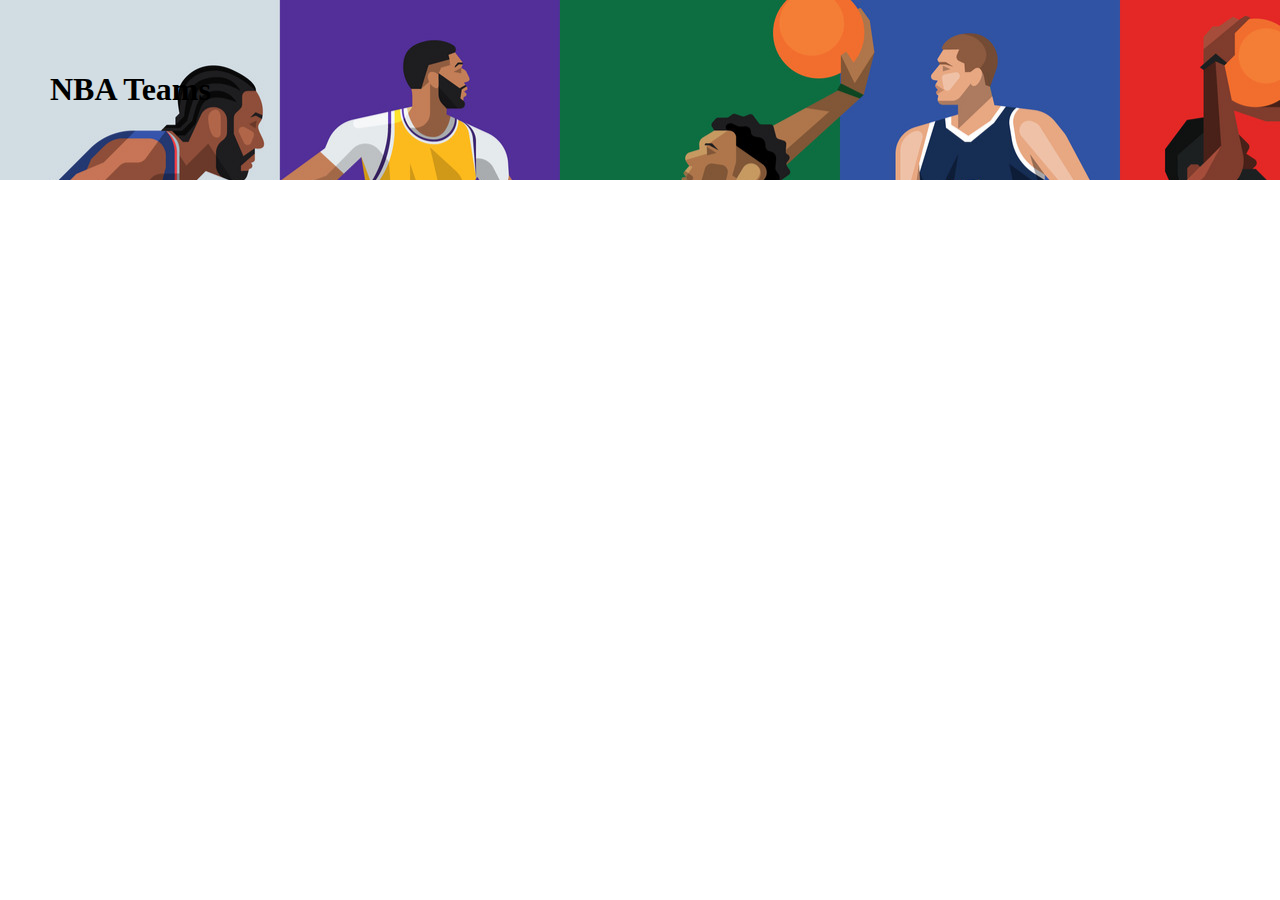
<file: index.html>
<!DOCTYPE html>
<html lang="en">
<head>
  <meta charset="UTF-8">
  <meta name="viewport" content="width=device-width, initial-scale=1.0">
  <link rel="stylesheet" href="https://cdn.jsdelivr.net/npm/bootstrap@4.5.3/dist/css/bootstrap.min.css" integrity="sha384-TX8t27EcRE3e/ihU7zmQxVncDAy5uIKz4rEkgIXeMed4M0jlfIDPvg6uqKI2xXr2" crossorigin="anonymous">
  <link rel="stylesheet" href="/style.css">
  <title>NBA Teams</title>
</head>
<body>
<div id="header">
  <h1 class="text-center text-light">NBA Teams</h1>
</div>
<div class="table-responsive">
  <table id="tTable" class="table table-borderless"></table>
</div>



  

  <script src="https://code.jquery.com/jquery-3.5.1.slim.min.js" integrity="sha384-DfXdz2htPH0lsSSs5nCTpuj/zy4C+OGpamoFVy38MVBnE+IbbVYUew+OrCXaRkfj" crossorigin="anonymous"></script>
<script src="https://cdn.jsdelivr.net/npm/popper.js@1.16.1/dist/umd/popper.min.js" integrity="sha384-9/reFTGAW83EW2RDu2S0VKaIzap3H66lZH81PoYlFhbGU+6BZp6G7niu735Sk7lN" crossorigin="anonymous"></script>
<script src="https://cdn.jsdelivr.net/npm/bootstrap@4.5.3/dist/js/bootstrap.min.js" integrity="sha384-w1Q4orYjBQndcko6MimVbzY0tgp4pWB4lZ7lr30WKz0vr/aWKhXdBNmNb5D92v7s" crossorigin="anonymous"></script>
<script src="/app.js"></script>
</body>
</html>
</file>
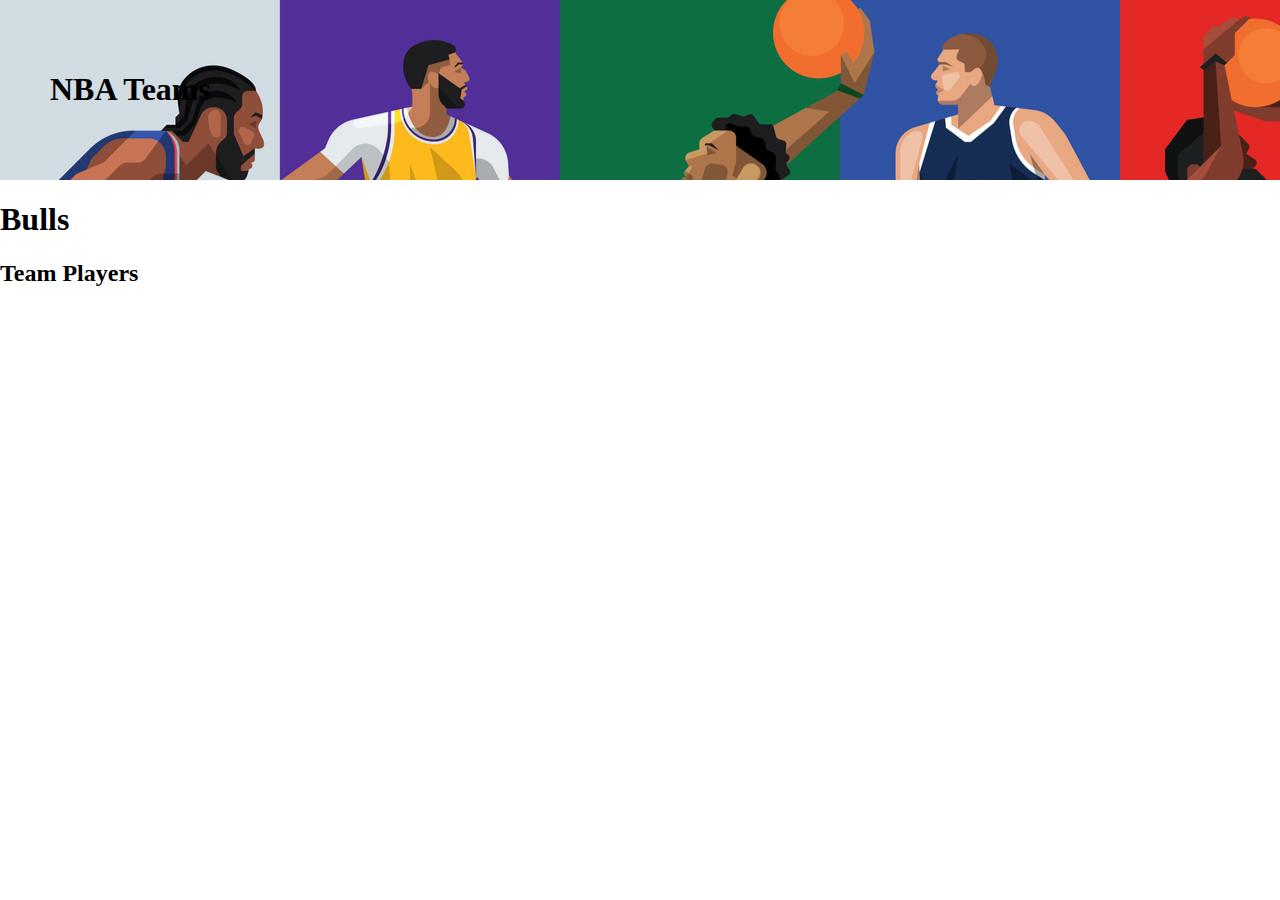
<file: teamPage.html>
<!DOCTYPE html>
<html lang="en">
<head>
  <meta charset="UTF-8">
  <meta name="viewport" content="width=device-width, initial-scale=1.0">
  <link rel="stylesheet" href="https://cdn.jsdelivr.net/npm/bootstrap@4.5.3/dist/css/bootstrap.min.css" integrity="sha384-TX8t27EcRE3e/ihU7zmQxVncDAy5uIKz4rEkgIXeMed4M0jlfIDPvg6uqKI2xXr2" crossorigin="anonymous">
  <link rel="stylesheet" href="/style.css">
  <title>NBA Teams</title>
</head>
<body>
<div id="header">
  <h1 class="text-center text-light">NBA Teams</h1>
</div>
<div class="container my-3">
  <h1 id="teamName" class="text-center mb-3">Bulls</h1>
  <div class="card card-body">
    <div class="row">
      <div class="col-md-10 mx-auto">
        <h2 class="text-center">Team Players</h2>
        <ul id="playersList" class="list-group list-group-flush">

        </ul>
      </div>
    </div>
    
  </div>

</div>




  

  <script src="https://code.jquery.com/jquery-3.5.1.slim.min.js" integrity="sha384-DfXdz2htPH0lsSSs5nCTpuj/zy4C+OGpamoFVy38MVBnE+IbbVYUew+OrCXaRkfj" crossorigin="anonymous"></script>
<script src="https://cdn.jsdelivr.net/npm/popper.js@1.16.1/dist/umd/popper.min.js" integrity="sha384-9/reFTGAW83EW2RDu2S0VKaIzap3H66lZH81PoYlFhbGU+6BZp6G7niu735Sk7lN" crossorigin="anonymous"></script>
<script src="https://cdn.jsdelivr.net/npm/bootstrap@4.5.3/dist/js/bootstrap.min.js" integrity="sha384-w1Q4orYjBQndcko6MimVbzY0tgp4pWB4lZ7lr30WKz0vr/aWKhXdBNmNb5D92v7s" crossorigin="anonymous"></script>
<script src="/tpage.js"></script>
</body>
</html>
</file>
<file: style.css>
body {
  padding: 0;
  margin: 0;
  box-sizing: border-box;
}

#header {
  padding: 50px;
  background: url(/img/TheRinger_Top25NBAPlayers_2.jfif);
}

.table img {
  max-width: 50px;
  max-height: 50px;
}

.table tr {
  display: flex;
  flex-direction: row;
  justify-content: space-between;
  align-self: center;
  height: 75px;
}

.table td {
  padding: 25px 0;
  text-align: center;
}

.table tr:hover {
  opacity: 0.9;
}

/* #playersList li span {
  display: flex;
  flex-direction: row;
  align-items: center;
} */

#playersList li {
  display: flex;
  flex-direction: row;
  align-items: center;
  justify-content: space-between;
}

#playersList img {
  border-radius: 20%;
}
</file>
